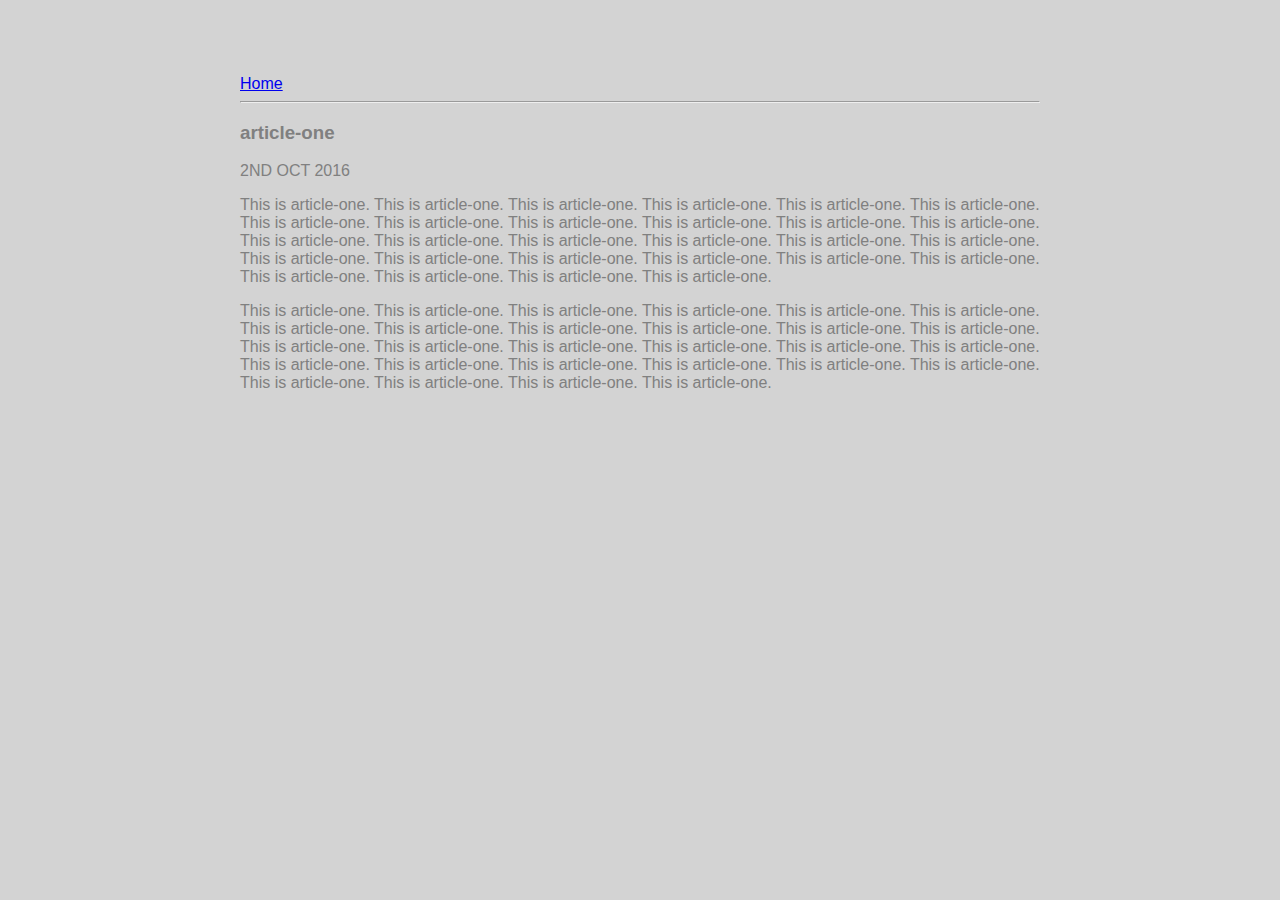
<file: ui/article-one.html>
<html>
    <head>
        <title>
            article-one amulya sai
            </title>
            <meta name="viewport" content="width=device-width, initial-scale=1"/>
         <link href="/ui/style.css" rel="stylesheet" />
    </head>
    <body>
        <div class="container">
        <div>
            <a href="/">Home</a>
        </div>
        <hr/>
        <h3>
            article-one
        </h3>
        <div>
            2ND OCT 2016
        </div>
        <div>
            <p>
                This is article-one. This is article-one. This is article-one. This is article-one. This is article-one. This is article-one. This is article-one. This is article-one. This is article-one. This is article-one. This is article-one. This is article-one. This is article-one. This is article-one. This is article-one. This is article-one. This is article-one. This is article-one. This is article-one. This is article-one. This is article-one. This is article-one. This is article-one. This is article-one. This is article-one. This is article-one. This is article-one. This is article-one.
            </p>
             <p>
                This is article-one. This is article-one. This is article-one. This is article-one. This is article-one. This is article-one. This is article-one. This is article-one. This is article-one. This is article-one. This is article-one. This is article-one. This is article-one. This is article-one. This is article-one. This is article-one. This is article-one. This is article-one. This is article-one. This is article-one. This is article-one. This is article-one. This is article-one. This is article-one. This is article-one. This is article-one. This is article-one. This is article-one.
            </p>
        </div>
        </div>
    </body>
</html>
</file>
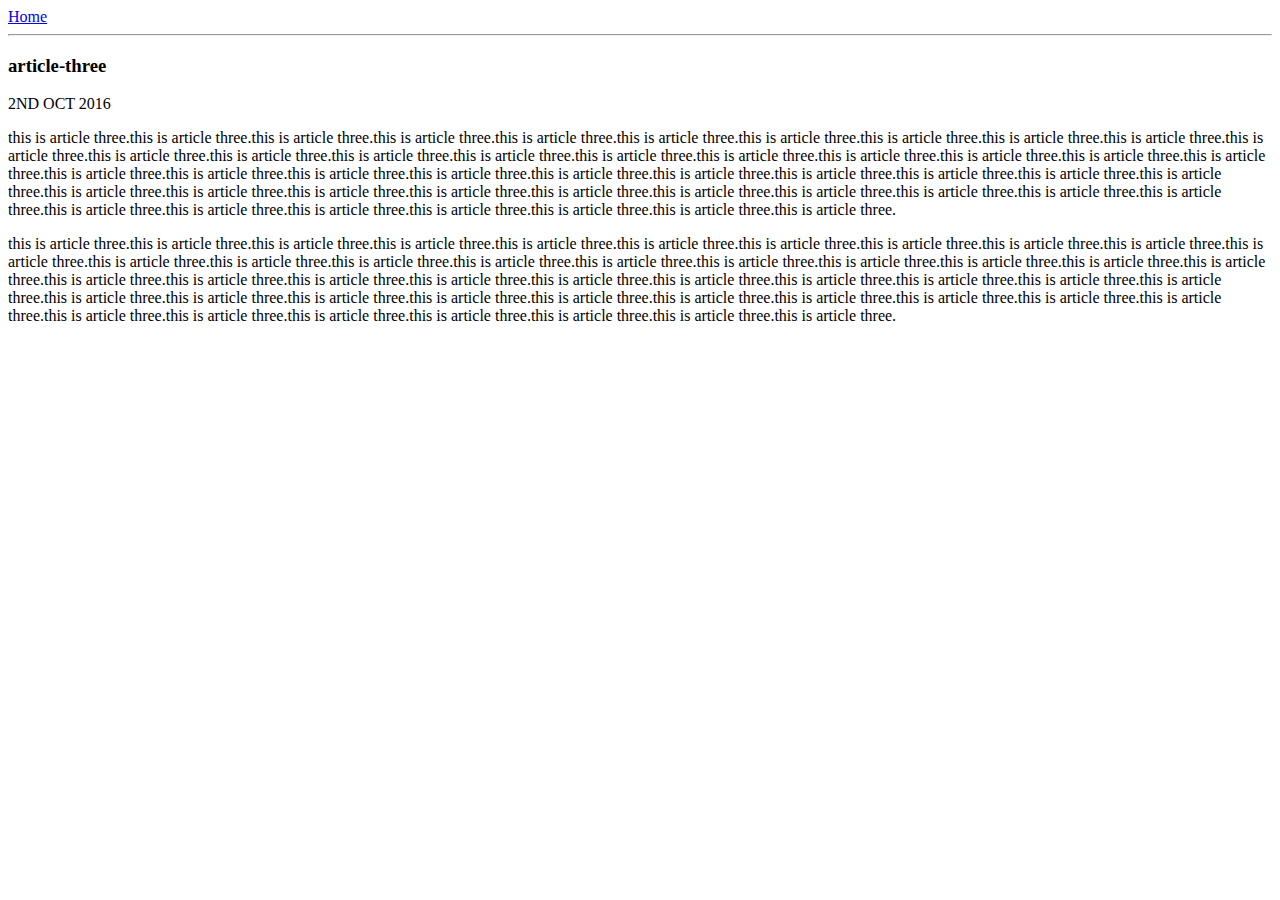
<file: ui/article-three.html>
<html>
    <head>
        <title>
            article-three amulya sai
            </title>
            <meta name="viewport" content="width=device-width, initial-scale=1"/>
    </head>
    <body>
        <div>
            <a href="/">Home</a>
        </div>
        <hr/>
        <h3>
            article-three
        </h3>
        <div>
            2ND OCT 2016
        </div>
        <div>
            <p>
                this is article three.this is article three.this is article three.this is article three.this is article three.this is article three.this is article three.this is article three.this is article three.this is article three.this is article three.this is article three.this is article three.this is article three.this is article three.this is article three.this is article three.this is article three.this is article three.this is article three.this is article three.this is article three.this is article three.this is article three.this is article three.this is article three.this is article three.this is article three.this is article three.this is article three.this is article three.this is article three.this is article three.this is article three.this is article three.this is article three.this is article three.this is article three.this is article three.this is article three.this is article three.this is article three.this is article three.this is article three.this is article three.this is article three.this is article three.this is article three.
             </p>
             <p>
             this is article three.this is article three.this is article three.this is article three.this is article three.this is article three.this is article three.this is article three.this is article three.this is article three.this is article three.this is article three.this is article three.this is article three.this is article three.this is article three.this is article three.this is article three.this is article three.this is article three.this is article three.this is article three.this is article three.this is article three.this is article three.this is article three.this is article three.this is article three.this is article three.this is article three.this is article three.this is article three.this is article three.this is article three.this is article three.this is article three.this is article three.this is article three.this is article three.this is article three.this is article three.this is article three.this is article three.this is article three.this is article three.this is article three.this is article three.this is article three.
              </p>
        </div>
    </body>
</html>
</file>
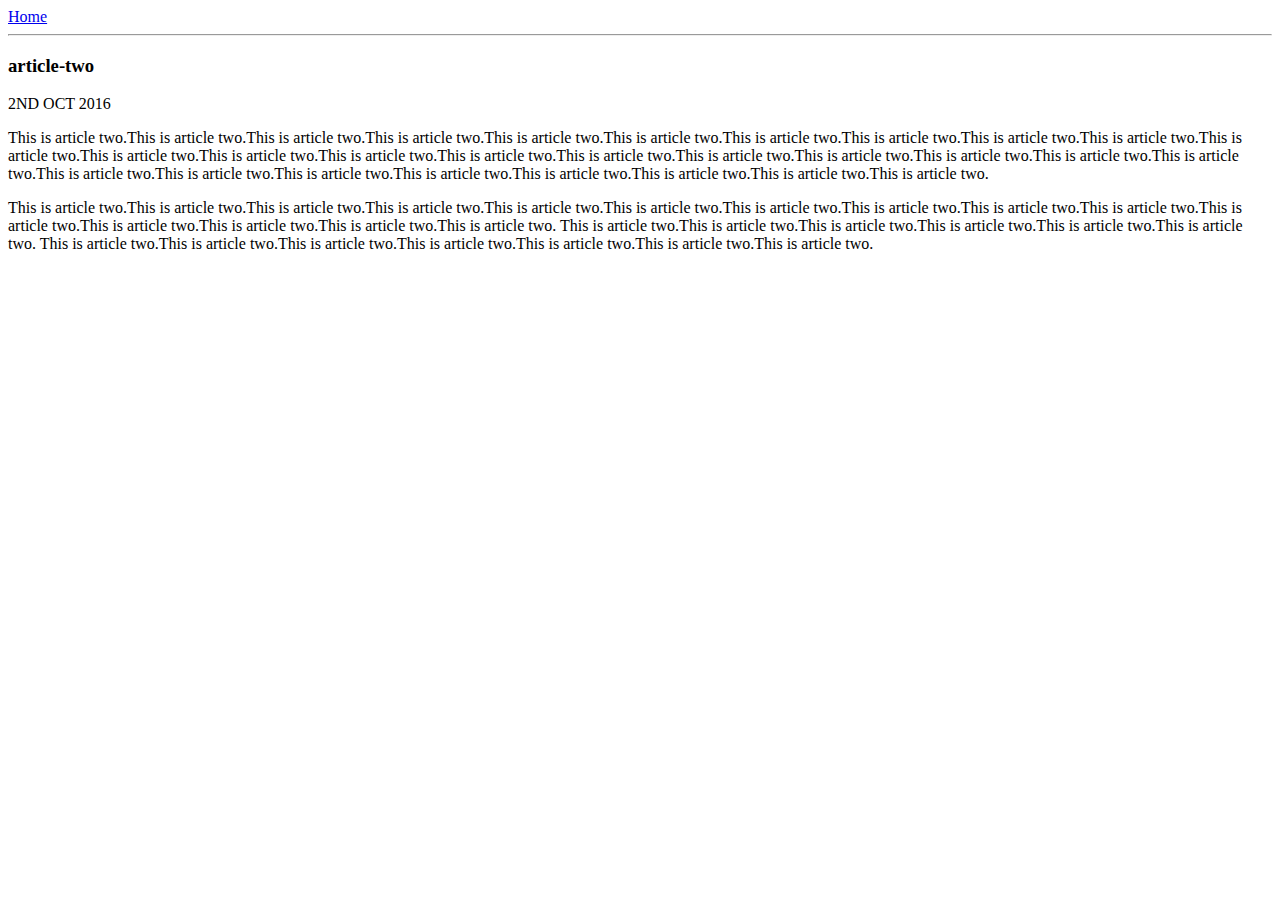
<file: ui/article-two.html>
<html>
    <head>
        <title>
            article-two amulya sai
            </title>
            <meta name="viewport" content="width=device-width, initial-scale=1"/>
    </head>
    <body>
        <div>
            <a href="/">Home</a>
        </div>
        <hr/>
        <h3>
            article-two
        </h3>
        <div>
            2ND OCT 2016
        </div>
        <div>
            <p>
                This is article two.This is article two.This is article two.This is article two.This is article two.This is article two.This is article two.This is article two.This is article two.This is article two.This is article two.This is article two.This is article two.This is article two.This is article two.This is article two.This is article two.This is article two.This is article two.This is article two.This is article two.This is article two.This is article two.This is article two.This is article two.This is article two.This is article two.This is article two.This is article two.
            </p>
             <p>
                This is article two.This is article two.This is article two.This is article two.This is article two.This is article two.This is article two.This is article two.This is article two.This is article two.This is article two.This is article two.This is article two.This is article two.This is article two.
                This is article two.This is article two.This is article two.This is article two.This is article two.This is article two.
                This is article two.This is article two.This is article two.This is article two.This is article two.This is article two.This is article two.
            </p>
        </div>
    </body>
</html>
</file>
<file: ui/style.css>
body {
    font-family: sans-serif;
    background-color: lightgrey;
    margin-top: 75px;
}

.center {
    text-align: center;
}

.text-big {
    font-size: 300%;
}

.bold {
    font-weight: bold;
}

.img-medium {
    height: 200px;
}

            .container{
                    max-width:800px;
                    margin: 0 auto;
                    color: grey;
                    fontfamily:sans-serif;
					padding-left:20px;
					padding-right:20px;
                }
</file>
